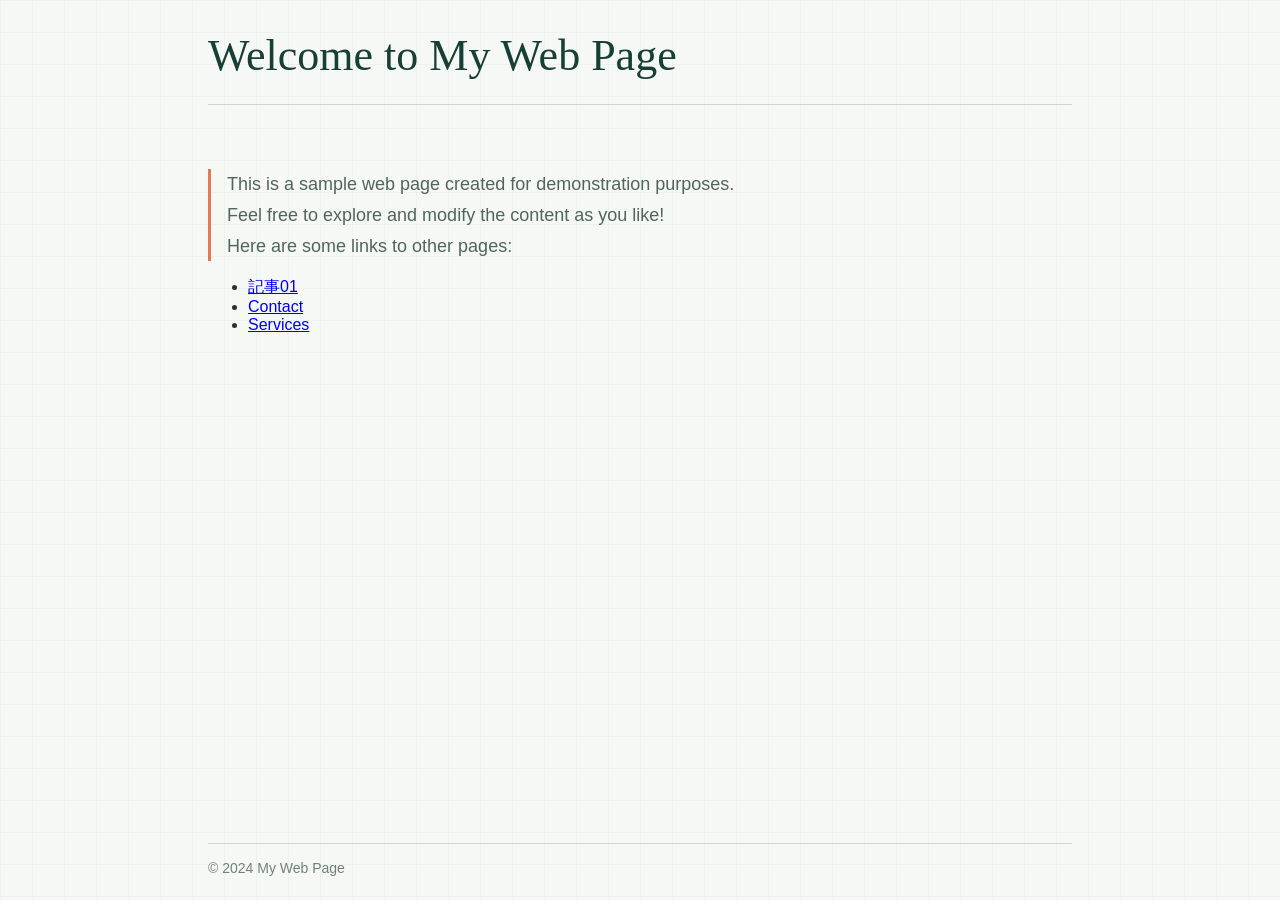
<file: index.html>
<!DOCTYPE html>
<html lang="en">
<head>
    <meta charset="UTF-8">
    <meta name="viewport" content="width=device-width, initial-scale=1.0">
    <meta name="description" content="A simple sample web page.">
    <title>My Web Page</title>
    <link rel="stylesheet" href="styles.css">
</head>
<body>
    <header>
        <h1>Welcome to My Web Page</h1>
    </header>
    <main>
        <p>This is a sample web page created for demonstration purposes.</p>
        <p>Feel free to explore and modify the content as you like!</p>
        <p>Here are some links to other pages:</p>
        <ul>    
            <li><a href="article/article01.html">記事01</a></li>
            <li><a href="contact.html">Contact</a></li>
            <li><a href="services.html">Services</a></li>
        </ul>

    </main>
    <footer>
        <p>&copy; 2024 My Web Page</p>
    </footer>
</body>
</html>
</file>
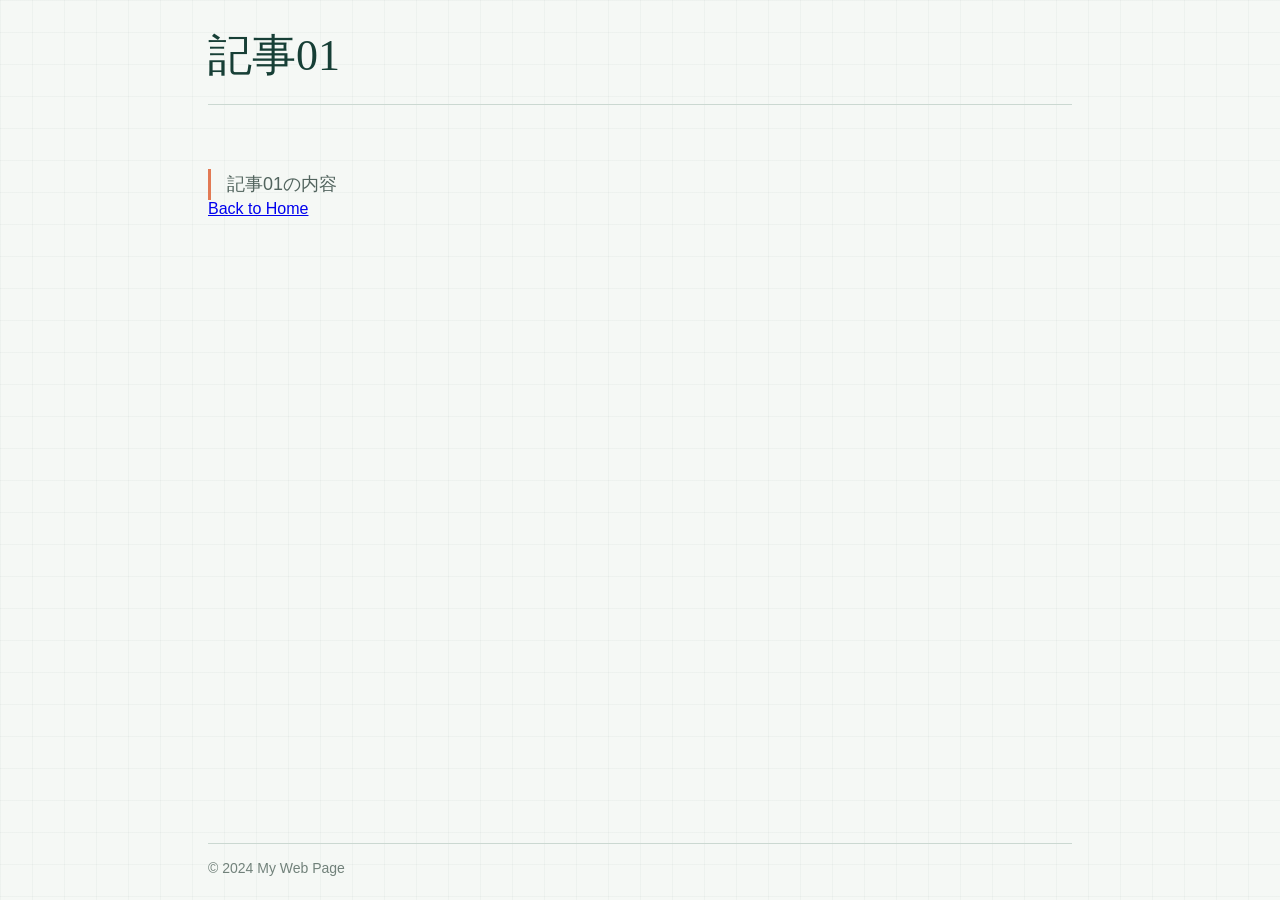
<file: article/article01.html>
<!DOCTYPE html>
<html lang="en">
<head>
    <meta charset="UTF-8">
    <meta name="viewport" content="width=device-width, initial-scale=1.0">
    <meta name="description" content="A simple sample web page.">
    <title>My Web Page</title>
    <link rel="stylesheet" href="../styles.css">
</head>
<body>
    <header>
        <h1>記事01</h1>
    </header>
    <main>
        <p>記事01の内容</p>
        <a href="../index.html">Back to Home</a>
    </main>
    <footer>
        <p>&copy; 2024 My Web Page</p>
    </footer>
</body>
</html>
</file>
<file: styles.css>
:root {
	color-scheme: light;
	font-family: "Trebuchet MS", "Segoe UI", sans-serif;
	color: #213633;
	background: #f5f8f5;
}

* {
	box-sizing: border-box;
}

body {
	min-height: 100vh;
	margin: 0;
	display: flex;
	flex-direction: column;
	background-image:
		linear-gradient(rgba(36, 82, 70, 0.035) 1px, transparent 1px),
		linear-gradient(90deg, rgba(36, 82, 70, 0.035) 1px, transparent 1px);
	background-size: 32px 32px;
}

header,
main,
footer {
	width: min(100% - 3rem, 54rem);
	margin-inline: auto;
}

header {
	padding-block: 2rem 1.5rem;
	border-bottom: 1px solid #cbd8d1;
}

h1 {
	margin: 0;
	color: #173f36;
	font-family: Georgia, "Times New Roman", serif;
	font-size: 2.75rem;
	font-weight: 500;
	line-height: 1.1;
}

main {
	flex: 1;
	padding-block: 4rem;
}

main p {
	max-width: 38rem;
	margin: 0;
	padding-left: 1rem;
	border-left: 3px solid #e27a54;
	color: #52645e;
	font-size: 1.125rem;
	line-height: 1.7;
}

footer {
	padding-block: 1rem 1.5rem;
	border-top: 1px solid #cbd8d1;
	color: #71817a;
	font-size: 0.875rem;
}

footer p {
	margin: 0;
}

@media (max-width: 36rem) {
	header,
	main,
	footer {
		width: min(100% - 2rem, 54rem);
	}

	header {
		padding-block: 1.5rem 1.25rem;
	}

	h1 {
		font-size: 2.25rem;
	}

	main {
		padding-block: 3rem;
	}
}
</file>
